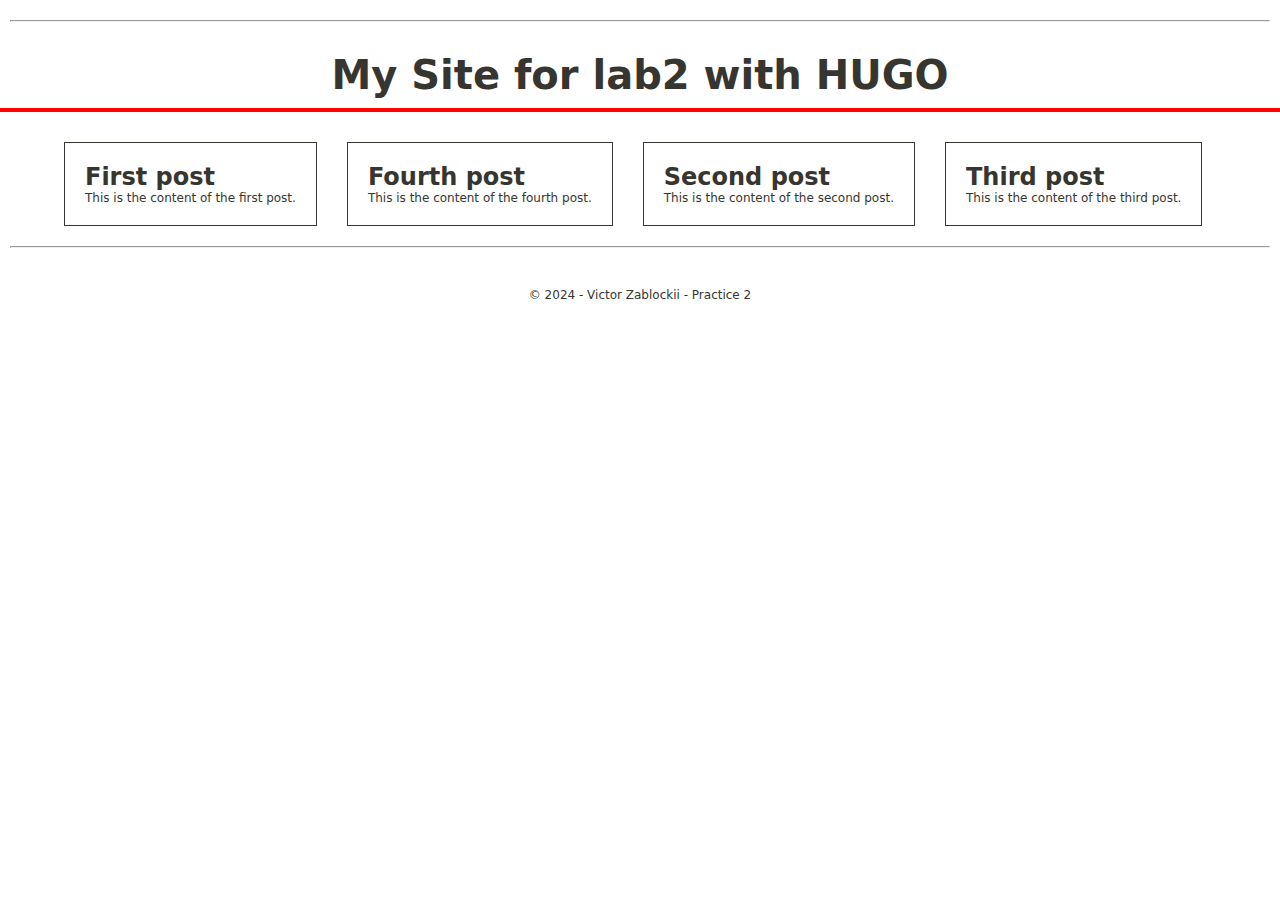
<file: index.html>
<!DOCTYPE html>
<html lang="en">
<head>
	<meta name="generator" content="Hugo 0.140.0">
    <meta charset="UTF-8">
    <meta name="viewport" content="width=device-width, initial-scale=1.0">
    <meta name="description" content="Description">
    <meta name="author" content="Victor Zablockii">
    <title>My Site for lab2 with HUGO</title>
    <link rel="stylesheet" href="css/style.css">
    
</head>
<body class="page">
    <hr>
    
    <header>
        <h1>My Site for lab2 with HUGO</h1>
    </header>

    <main role="main">
      
<section class="content">
  <div class="container">
    <div class="posts">
      
      <a href="/posts/my-first-post/" class="read-more">
        <div class="post-preview">
          <p><h1 id="first-post">First post</h1>
<p>This is the content of the first post.</p></p>
        </div>
      </a>
      
      <a href="/posts/my-fourth-post/" class="read-more">
        <div class="post-preview">
          <p><h1 id="fourth-post">Fourth post</h1>
<p>This is the content of the fourth post.</p></p>
        </div>
      </a>
      
      <a href="/posts/my-second-post/" class="read-more">
        <div class="post-preview">
          <p><h1 id="second-post">Second post</h1>
<p>This is the content of the second post.</p></p>
        </div>
      </a>
      
      <a href="/posts/my-third-post/" class="read-more">
        <div class="post-preview">
          <p><h1 id="third-post">Third post</h1>
<p>This is the content of the third post.</p></p>
        </div>
      </a>
      
    </div>
  </div>
</section>

    </main>
    <hr>
    
<footer>
  <p>&copy; 2024 - Victor Zablockii - Practice 2</p>
</footer>

</html>
</file>
<file: css/style.css>
* {
  box-sizing: border-box;
  margin: 0;
  padding: 0;
}
body {
  font-family: system-ui, -apple-system, BlinkMacSystemFont, "Segoe UI", Roboto,
    Oxygen, Ubuntu, Cantarell, "Open Sans", "Helvetica Neue", sans-serif;
  color: #37352f;
  font-size: 12px;
}
hr {
  margin: 20px 10px;
}
header {
  margin-bottom: 30px;
  padding: 10px 20px;
  border-bottom: 4px solid red;
  text-align: center;
}
header h1 {
  font-size: 40px;
  text-align: center;
}
footer {
  padding: 20px 0;
  text-align: center;
}
.container {
  display: flex;
  margin: 0 auto;
  width: 90%;
}
.container h2 {
  transform: rotate(-90deg);
  transform-origin: center center;
}
.posts {
  display: flex;
  flex-basis: 500px;
  * {
    margin: 0;
    padding: 0;
    box-sizing: border-box;
  }

  body {
    font-family: system-ui, -apple-system, BlinkMacSystemFont, "Segoe UI",
      Roboto, Oxygen, Ubuntu, Cantarell, "Open Sans", "Helvetica Neue",
      sans-serif;
    color: #37352f;
    font-size: 12px;
  }

  hr {
    margin: 20px 10px;
  }

  header {
    padding: 10px 20px;
    margin-bottom: 30px;
    border-bottom: 2px solid red;
    text-align: center;
  }

  header h1 {
    font-size: 40px;
    text-align: left;
  }

  footer {
    padding: 20px 0;
    text-align: center;
  }

  .container {
    width: 90%;
    margin: 0 auto;
    display: flex;
  }

  .container h2 {
    transform-origin: center center;
    transform: rotate(-90deg);
  }

  .posts {
    display: flex;
    gap: 30px;
    flex-basis: 500px;
    flex-grow: 1;
    flex-shrink: 1;
  }

  .post-preview {
    border: 1px solid #37352f;
    padding: 20px 20px;
    max-height: 500px;
  }

  a {
    color: #37352f;
  }

  article {
    margin: 20px 20px;
  }

  article h2 {
    font-size: 2rem;
    margin-bottom: 10px;
  }

  article p {
    margin-bottom: 15px;
  }

  flex-grow: 1;
  flex-shrink: 1;
  gap: 30px;
}
.post-preview {
  border: 1px solid #37352f;
  max-height: 500px;
  padding: 20px;
}
a {
  text-decoration: none;
}
a {
  color: #37352f;
}
article {
  margin: 20px;
}
article h2 {
  font-size: 2rem;
  margin-bottom: 10px;
}
article p {
  margin-bottom: 15px;
}
</file>
